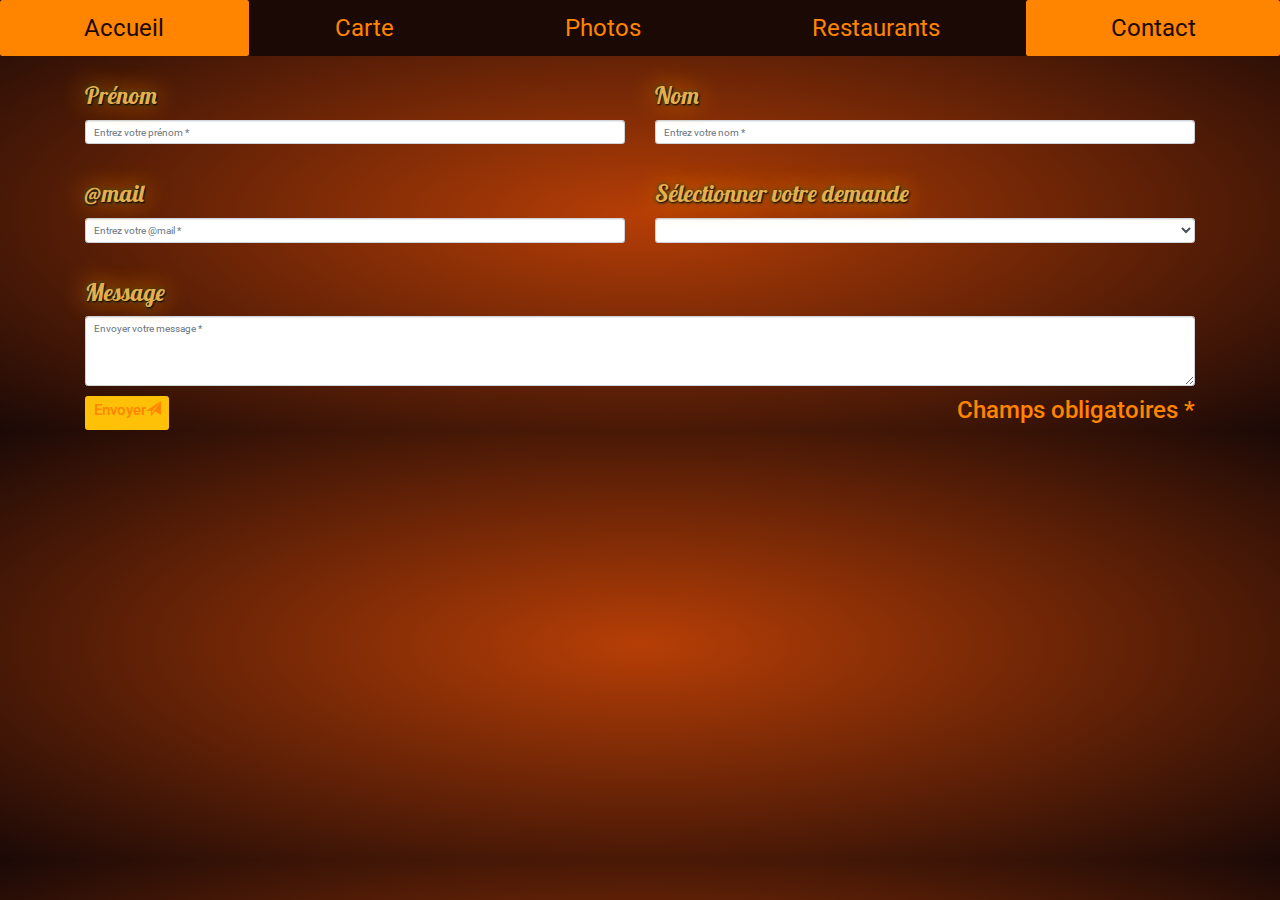
<file: contact.html>
<!DOCTYPE html>
<html lang="en">
<head>
    <meta charset="UTF-8">
    <meta name="viewport" content="width=device-width, initial-scale=1.0">
    <meta http-equiv="X-UA-Compatible" content="ie=edge">
    <link rel="stylesheet" href="https://maxcdn.bootstrapcdn.com/bootstrap/3.3.7/css/bootstrap.min.css">
    <link rel="stylesheet" href="bootstrap.min.css">
    <link rel="stylesheet" href="css/style.css" type="text/css">
    <link href="https://fonts.googleapis.com/css?family=Anton" rel="stylesheet">
    <link href="https://fonts.googleapis.com/css?family=Roboto" rel="stylesheet">
    <link href="https://fonts.googleapis.com/css?family=Lobster" rel="stylesheet">    
    <title>accueil</title>
</head>


<body>
    <header>
        <ul class="nav nav-pills nav-fill nav-filter">
            <li class="nav-item">
                <a class="nav-link" href="index.html">Accueil</a>
            </li>
            <li class="nav-item">
                <a class="nav-link" href="carte.html">Carte</a>
            </li>
            <li class="nav-item">
                <a class="nav-link" href="photos.html">Photos</a>
            </li>
            <li class="nav-item">
                <a class="nav-link" href="restaurants.html">Restaurants</a>
            </li>
            <li class="nav-item">
                <a class="nav-link active" href="contact.html">Contact</a>
            </li>
        </ul>
    </header>
        
  

    <div class="messages"></div>

    <div class="controls">
        <div class="container">
            <div class="row">
                <div class="col-md-6">
                    <div class="form-group">
                        <label for="form_name"><h6>Prénom</h6></label>
                        <input id="form_name" type="text" name="name" class="form-control" placeholder= "Entrez votre prénom *" required="required" data-error="Le nom est requis.">
                        <div class="help-block with-errors"></div>
                    </div>
                </div>
                <div class="col-md-6">
                    <div class="form-group">
                        <label for="form_lastname"><h6>Nom</h6></label>
                        <input id="form_lastname" type="text" name="surname" class="form-control" placeholder="Entrez votre nom *" required="required" data-error="Le prénom est requis.">
                        <div class="help-block with-errors"></div>
                    </div>
                </div>
            </div>
        
            <div class="row">
                <div class="col-md-6">
                    <div class="form-group">
                        <label for="form_email"><h6>@mail</h6></label>
                        <input id="form_email" type="email" name="email" class="form-control" placeholder="Entrez votre @mail *" required="required" data-error="Entrer une adresse mail valide.">
                        <div class="help-block with-errors"></div>
                    </div>
                </div>
            <div class="col-md-6">
                <div class="form-group">
                    <label for="form_need"><h6>Sélectionner votre demande</h6></label>
                    <select id="form_need" name="need" class="form-control" required="required" data-error="Please specify your need.">
                        <option value=""></option>
                        <option value="Request quotation">Demande d'information</option>
                        <option value="Request order status">Réserver une table</option>
                        <option value="Request copy of an invoice">Réclamation</option>
                        <option value="Other">Autre</option>
                    </select>
                    <div class="help-block with-errors"></div>
                </div>
            </div>
        </div>
        <div class="row">
            <div class="col-md-12">
                <div class="form-group">
                    <label for="form_message"><h6>Message</h6></label>
                    <textarea id="form_message" name="message" class="form-control" placeholder="Envoyer votre message *" rows="4" required="required" data-error="Please, leave us a message."></textarea>
                    <div class="help-block with-errors"></div>
                </div>
            </div>
            <div class="col d-flex justify-content-between first">
                <button type="submit" class="btn btn-warning"><h4>Envoyer<i class="glyphicon glyphicon-send"></i></h4></button>
                <h4>Champs obligatoires *</h4>
            </div>
               
        </div>

    </div>
    
</div>    
   
</body>
</html>
</file>
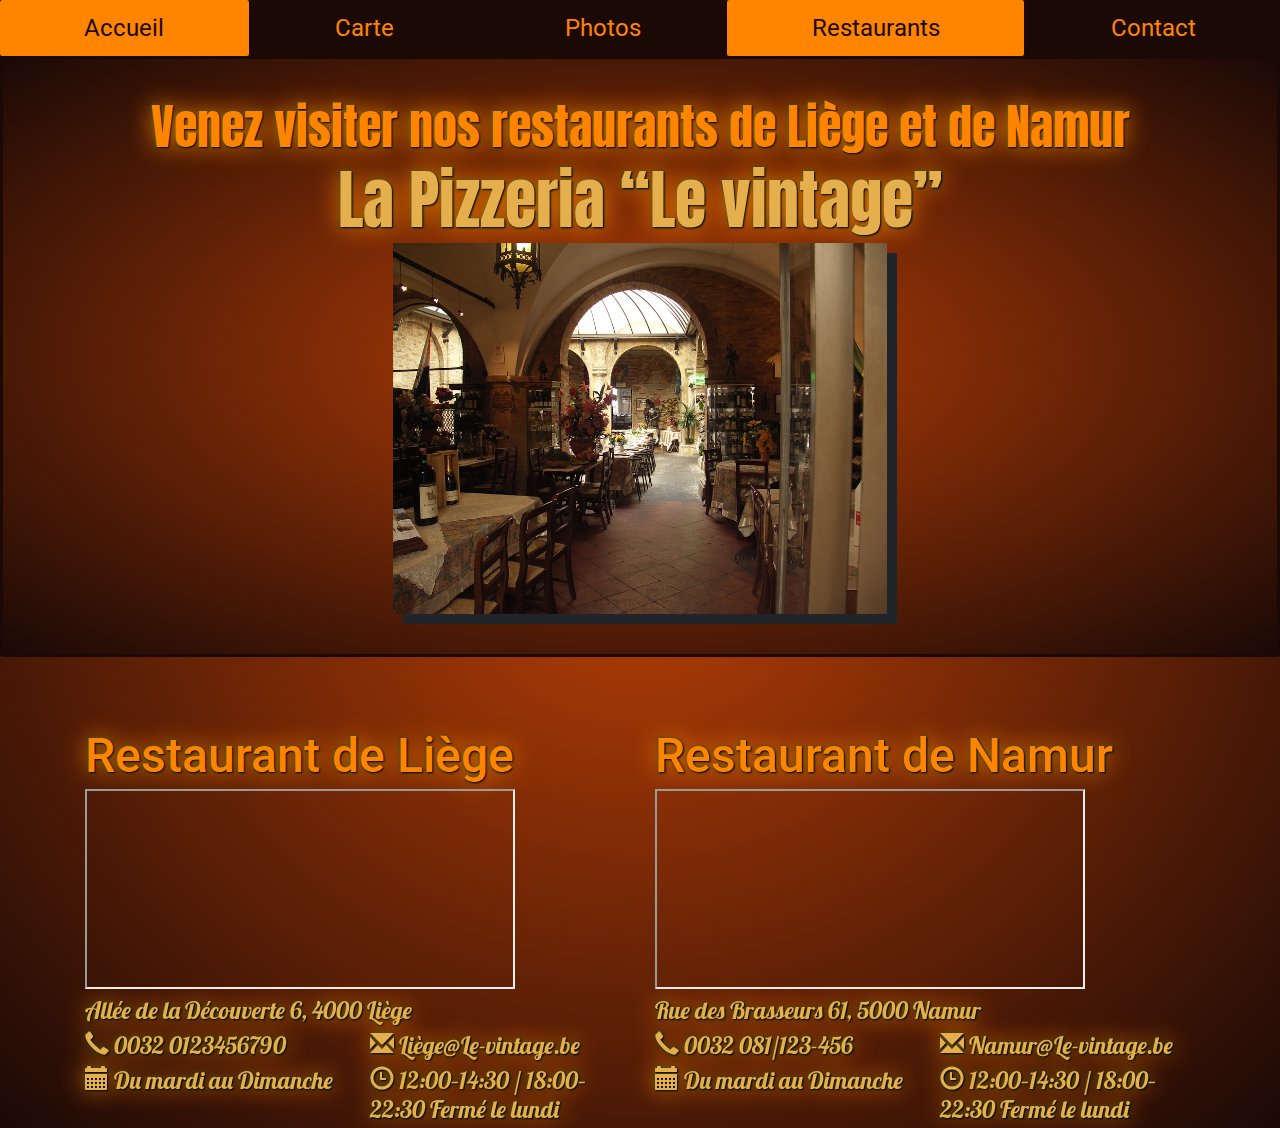
<file: restaurants.html>
<!DOCTYPE html>
<html lang="en">
<head>
    <meta charset="UTF-8">
    <meta name="viewport" content="width=device-width, initial-scale=1.0">
    <meta http-equiv="X-UA-Compatible" content="ie=edge">
    <link rel="stylesheet" href="https://cdnjs.cloudflare.com/ajax/libs/font-awesome/4.7.0/css/font-awesome.min.css">
    <link rel="stylesheet" href="https://maxcdn.bootstrapcdn.com/bootstrap/3.3.7/css/bootstrap.min.css">
    <link rel="stylesheet" href="bootstrap.min.css">
    <link rel="stylesheet" href="css/style.css" type="text/css">
    <link href="https://fonts.googleapis.com/css?family=Anton" rel="stylesheet">
    <link href="https://fonts.googleapis.com/css?family=Roboto" rel="stylesheet">
    <link href="https://fonts.googleapis.com/css?family=Lobster" rel="stylesheet">
    <title>accueil</title>
</head>


<body>
    <header>
        <ul class="nav nav-pills nav-fill nav-filter">
            <li class="nav-item">
                <a class="nav-link" href="index.html">Accueil</a>
            </li>
            <li class="nav-item">
                <a class="nav-link" href="carte.html">Carte</a>
            </li>
            <li class="nav-item">
                <a class="nav-link" href="photos.html">Photos</a>
            </li>
            <li class="nav-item">
                <a class="nav-link active" href="restaurants.html">Restaurants</a>
            </li>
            <li class="nav-item">
                <a class="nav-link" href="contact.html">Contact</a>
            </li>
        </ul>
    </header>
        
    <div class="jumbotron">
        <h1 class="title">Venez visiter nos restaurants de Liège et de Namur</h1>  
        <h2 class="title">La Pizzeria “Le vintage”</h2>
        
        <div class="picture">
            <img src="resto.jpg" alt="pizza feu de bois" style="width: 40%">
        </div>        
    </div> 
    <div class="container restos">
        <div class="row justify-content-between first">
            <div class="col-12 col-sm-12 col-md-12 col-lg-6 col-xl-6">
                <section class="row brdr">
                    <div class="col-12">
                    <h3>Restaurant de Liège</h3>
                    </div>
                        <div class="col-12">
                            <div class="gmap">
                            <div class="gmap_canvas">
                            <iframe src="https://www.google.com/maps/embed?pb=!1m18!1m12!1m3!1d2533.2510546050976!2d5.55496535162825!3d50.58528687939352!2m3!1f0!2f0!3f0!3m2!1i1024!2i768!4f13.1!3m3!1m2!1s0x47c0f832361d00ef%3A0x786af177cdf2a01f!2zQWxsw6llIGRlIGxhIETDqWNvdXZlcnRlIDYsIDQwMDAgTGnDqGdl!5e0!3m2!1sfr!2sbe!4v1538722535705" width="430" height="200" frameborder="3" style="border:2" allowfullscreen></iframe>
                            </div>
                        </div>
                    </div>
                        <div class="col-12"><h6>Allée de la Découverte 6, 4000 Liège</h6></div>
                        <div class="col-12 col-sm-12 col-md-12 col-lg-6 col-xl-6"><h6><span class="glyphicon glyphicon-earphone"></span>  0032 0123456790</h6></div>
                        <div class="col-12 col-sm-12 col-md-12 col-lg-6 col-xl-6"><h6><span class="glyphicon glyphicon-envelope"></span>  Liège@Le-vintage.be</h6></div>
                        <div class="col-12 col-sm-12 col-md-12 col-lg-6 col-xl-6"><h6><span class="glyphicon glyphicon-calendar"></span>  Du mardi au Dimanche</h6></div>
                        <div class="col-12 col-sm-12 col-md-12 col-lg-6 col-xl-6"><h6><span class="glyphicon glyphicon-time"></span>  12:00–14:30 / 18:00–22:30  Fermé le lundi</h6></div>
                </section>
          </div>
          <div class="col-12 col-sm-12 col-md-12 col-lg-6 col-xl-6">
            <section class="row">
              <div class="col-12">
                <h3>Restaurant de Namur</h3>
              </div>
              <div class="col-12">
                <div class="mapouter">
                  <div class="gmap_canvas">
                    <iframe src="https://www.google.com/maps/embed?pb=!1m18!1m12!1m3!1d2539.878021309274!2d4.863232451624606!3d50.46199607937636!2m3!1f0!2f0!3f0!3m2!1i1024!2i768!4f13.1!3m3!1m2!1s0x47c1997245c669bb%3A0xa7d1a57b86a07c80!2sRue+des+Brasseurs+61%2C+5000+Namur!5e0!3m2!1sfr!2sbe!4v1538724501376" width="430" height="200" frameborder="3" style="border:2" allowfullscreen></iframe>
                  </div>
                </div>
              </div>
              <div class="col-12"><h6>Rue des Brasseurs 61, 5000 Namur</h6></div>
              <div class="col-12 col-sm-12 col-md-12 col-lg-6 col-xl-6"><h6><span class="glyphicon glyphicon-earphone"></span>  0032 081/123-456</h6></div>
              <div class="col-12 col-sm-12 col-md-12 col-lg-6 col-xl-6"><h6><span class="glyphicon glyphicon-envelope"></span>  Namur@Le-vintage.be</h6></div>
              <div class="col-12 col-sm-12 col-md-12 col-lg-6 col-xl-6"><h6><span class="glyphicon glyphicon-calendar"></span>  Du mardi au Dimanche</h6></div>
              <div class="col-12 col-sm-12 col-md-12 col-lg-6 col-xl-6"><h6><span class="glyphicon glyphicon-time"></span>  12:00–14:30 / 18:00–22:30  Fermé le lundi</h6></div>
                
            </section>
          </div>
        </div>
      </div>
</body>
</html>
</file>
<file: css/style.css>
h2 {
  color: #ff8400;
  font-size: 3em;
  font-family: 'Lobster', cursive;
  text-align: center;
  text-shadow: 1px 1px 2px black, 0 0 25px #ff8400, 0 0 5px #004d24;
}

body {
  background: radial-gradient(#b63e06, #1b0906);
  font-size: 16px;
}

body header .nav-filter {
  background-color: #1B0906;
  border: 1px;
}

body header .nav-filter li a {
  color: #ff8400;
  font-size: 1.5em;
}

body header .nav-pills > li > a:hover {
  background-color: #ff8400;
  color: #1B0906;
}

body header .nav-pills .nav-link.active {
  background-color: #ff8400;
  color: #1B0906;
}

body header .nav-pills .open > a, body header .nav-pills .open > a:active, body header .nav-pills .open > a:focus {
  background-color: #ff8400;
  color: #1B0906;
}

body .jumbotron {
  background: radial-gradient(#b63e06, #1b0906);
  border: 3px #1B0906 solid;
  text-align: center;
}

body .jumbotron .title {
  font-family: 'Anton', sans-serif;
  display: block;
  margin-left: auto;
  margin-right: auto;
}

body .jumbotron h1 {
  color: #ff8400;
  font-size: 3em;
  text-shadow: 1px 1px 2px black, 0 0 25px #ff8400, 0 0 5px #004d24;
}

body .jumbotron h2 {
  color: #E5AF4D;
  font-size: 4em;
  text-shadow: 1px 1px 2px black, 0 0 25px #ff8400, 0 0 5px #004d24;
}

body h3 {
  color: #ff8400;
  font-size: 3em;
  text-shadow: 1px 1px 2px black, 0 0 25px #ff8400, 0 0 5px #004d24;
}

body h4 {
  color: #ff8400;
  font-size: 1.5em;
  text-align: justify;
}

body h5 {
  color: #ff8400;
  font-size: 1.2em;
  text-align: justify;
}

body .picture img {
  -webkit-box-shadow: 10px 10px;
          box-shadow: 10px 10px;
}

/* Carte */
.container .row {
  margin-top: 25px;
}

.carte .container {
  margin: 25px auto;
  border: 5px #1B0906 solid;
  -webkit-box-pack: center;
      -ms-flex-pack: center;
          justify-content: center;
  padding-left: 0;
  padding-right: 0;
}

p {
  font-family: 'Roboto', sans-serif;
  font-size: 1.2em;
}

h6 {
  font-family: 'Lobster', cursive;
  color: #E5AF4D;
  font-size: 1.5em;
  text-shadow: 1px 1px 2px black, 0 0 25px #ff8400, 0 0 5px #004d24;
}

.badge {
  font-size: 1.1em;
}

/*Photos*/
.gallery .container .row {
  margin-top: 200px;
  margin-bottom: 30px;
}

.page .pagination a {
  margin-top: 30px;
  text-decoration: none;
  font-size: 2em;
  background-color: #ff8400;
  color: #1B0906;
  -webkit-box-pack: center;
      -ms-flex-pack: center;
          justify-content: center;
  border: 2px #1B0906 solid;
  letter-spacing: 10px;
  line-height: 2.8;
}

.messages .controls .row .form-group .form-control {
  font-family: 'Roboto', sans-serif;
  font-size: 6em;
  color: #1B0906;
}
/*# sourceMappingURL=style.css.map */
</file>
